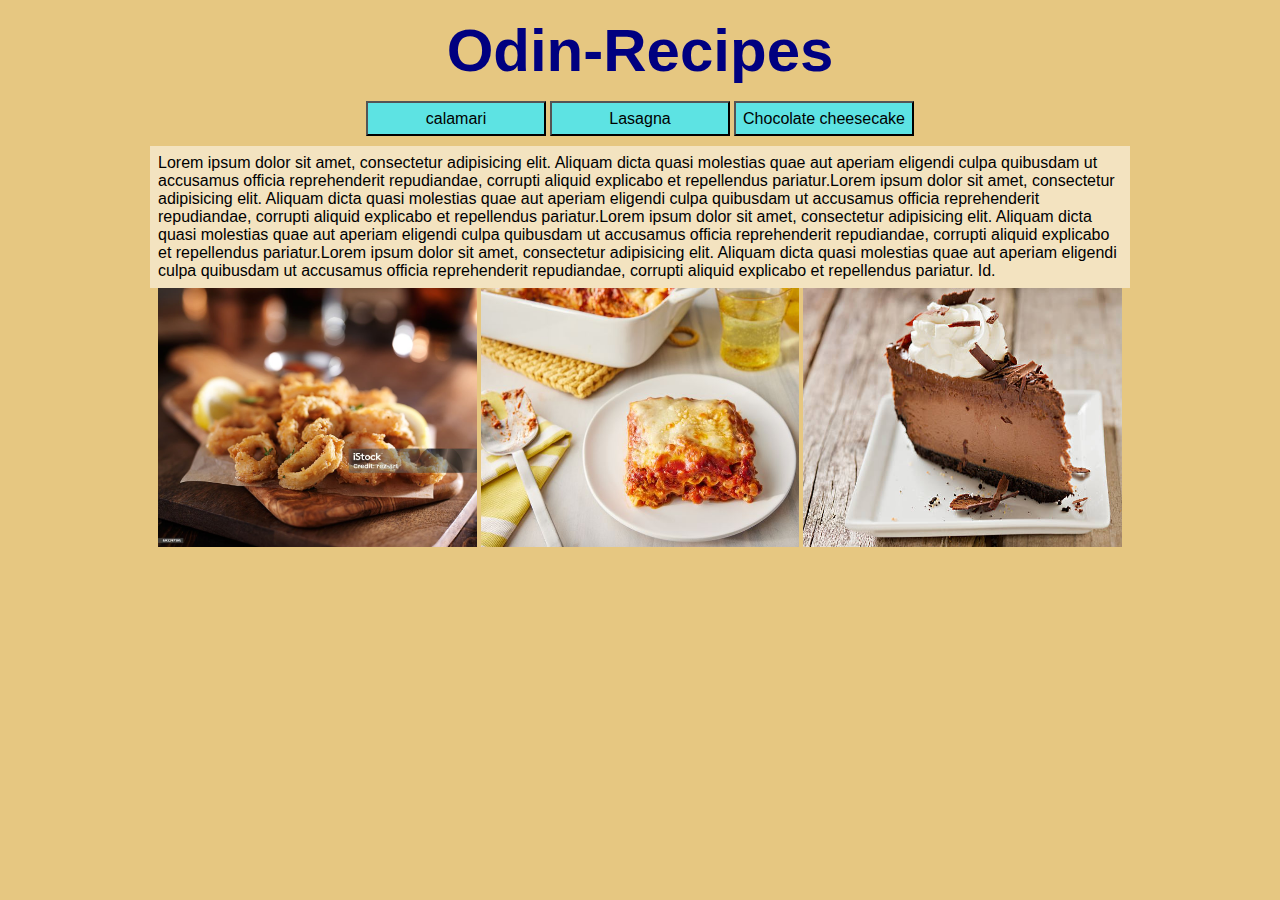
<file: recipes/index.html>
<!DOCTYPE html>
<html lang="en">
<head>
    <meta charset="UTF-8">
    <meta name="viewport" content="width=device-width, initial-scale=1.0">
    <title>odin-recipes</title>
    <link rel="stylesheet" href="style-index.css">
</head>
<body>


<h1 class="title odin-recipes">Odin-Recipes</h1>
    

<div class="link buttons">
    <a href="calamari.html"><button class="calamari button"> calamari </button></a>
    <a href="lasagna.html"><button class="lasagna button">Lasagna</button></a>
    <a href="cheesecake.html"><button class="cheesecake button">Chocolate cheesecake</button></a>
</div>



<p>Lorem ipsum dolor sit amet, consectetur adipisicing elit. Aliquam dicta quasi molestias 
       quae aut aperiam eligendi culpa quibusdam ut accusamus officia reprehenderit repudiandae, 
       corrupti aliquid explicabo et repellendus pariatur.Lorem ipsum dolor sit amet, consectetur adipisicing elit. Aliquam dicta quasi molestias 
       quae aut aperiam eligendi culpa quibusdam ut accusamus officia reprehenderit repudiandae, 
       corrupti aliquid explicabo et repellendus pariatur.Lorem ipsum dolor sit amet, consectetur adipisicing elit. Aliquam dicta quasi molestias 
       quae aut aperiam eligendi culpa quibusdam ut accusamus officia reprehenderit repudiandae, 
       corrupti aliquid explicabo et repellendus pariatur.Lorem ipsum dolor sit amet, consectetur adipisicing elit. Aliquam dicta quasi molestias 
       quae aut aperiam eligendi culpa quibusdam ut accusamus officia reprehenderit repudiandae, 
       corrupti aliquid explicabo et repellendus pariatur. Id.
</p>

<div class="images">
    <img src="./images/calamari.jpg" class="photo calamari">
    <img src="./images/lasagna.jpg" class="photo lasagna">
    <img src="./images/cheesecake.jpg" class="photo cheesecake">
</div>
    

    

</body>
</html>
</file>
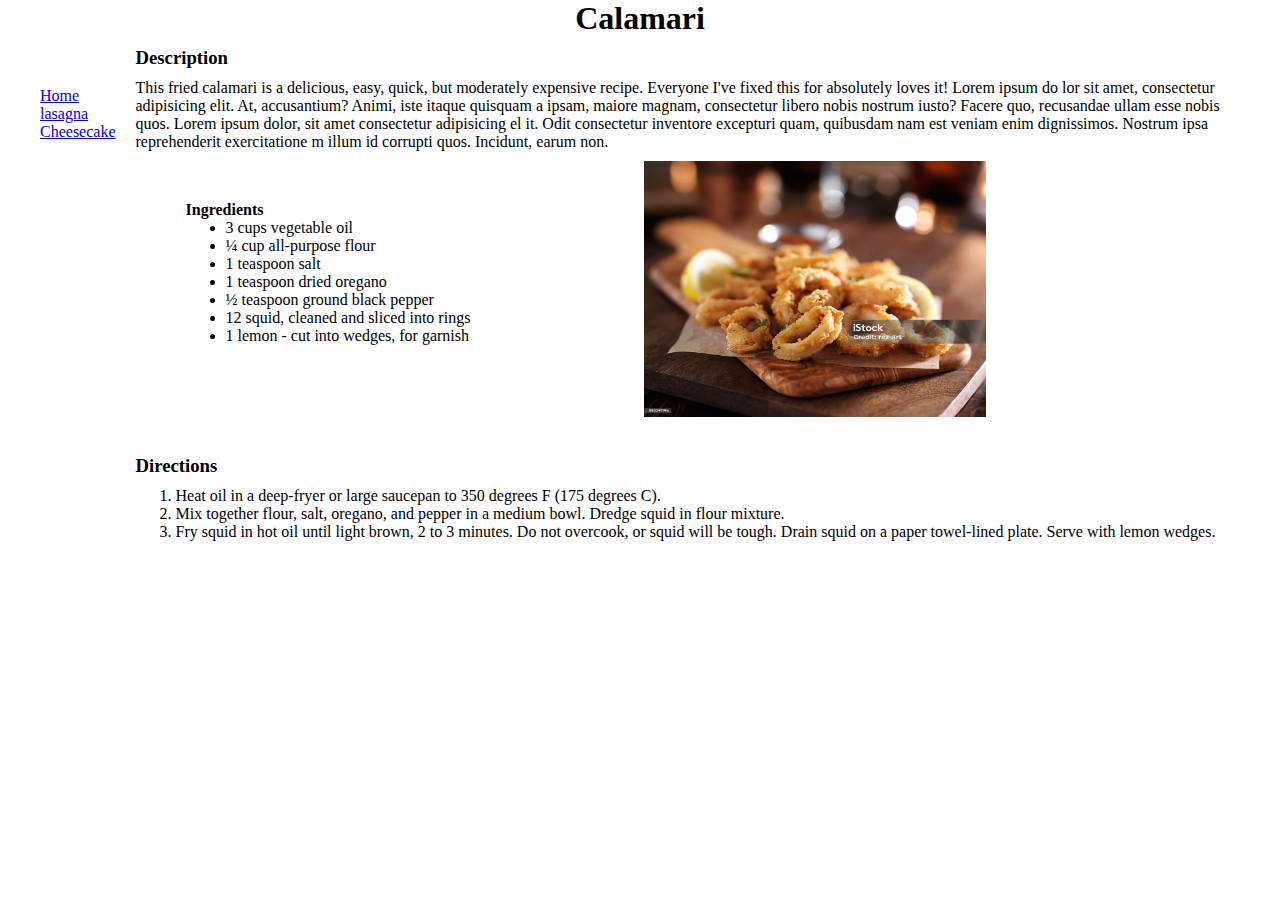
<file: recipes/calamari.html>
<!DOCTYPE html>
<html lang="en">
<head>
    <meta charset="UTF-8">
    <meta name="viewport" content="width=device-width, initial-scale=1.0">
    <title>Calamari</title>
    <link href="styles-calamari.css" rel="stylesheet">
</head>
<body>
    <h1 class="title_calamari">Calamari</h1>
    
       <ul class="page-links">
            <li><a href="index.html">Home</a></li>
            <li><a href="lasagna.html">lasagna</a></li>
            <li><a href="cheesecake.html">Cheesecake</a></li>
       </ul>

    
<div class="description"><h3 class="description-header">Description</h3>
        <p>This fried calamari is a delicious, easy, quick,
            but moderately expensive recipe. Everyone I've fixed this for absolutely loves it! Lorem ipsum do
            lor sit amet, consectetur adipisicing elit. At, accusantium? Animi, iste itaque quisquam a ipsam, maiore
             magnam, consectetur libero nobis nostrum iusto? Facere quo, recusandae ullam esse nobis quos. Lorem ipsum dolor, sit amet consectetur adipisicing el
             it. Odit consectetur inventore excepturi quam, quibusdam nam est veniam enim dignissimos. Nostrum ipsa reprehenderit exercitatione
             m illum id corrupti quos. Incidunt, earum non.</p>

                <img class="food-pic"src="images/calamari.jpg" alt="calamari" height="256" width="341.5">

            <div class="ingredients">
                <h4>Ingredients</h4> 
             <ul>
                <li>3 cups vegetable oil</li>

                <li>¼ cup all-purpose flour</li>
                
                <li>1 teaspoon salt</li>
                
                <li>1 teaspoon dried oregano</li>
                
                <li>½ teaspoon ground black pepper</li>
                
                <li>12 squid, cleaned and sliced into rings</li>
                
                <li>1 lemon - cut into wedges, for garnish</li>
             </ul>
            </div>

            <div class="directions_list">
                <h3 class="direct-header">Directions</h3>
                <ol>
                    <li>Heat oil in a deep-fryer or large saucepan to 350 degrees F
                        (175 degrees C).</li>
                    <li>Mix together flour, salt, oregano, and pepper in a medium bowl.
                        Dredge squid in flour mixture.</li>
                    <li>Fry squid in hot oil until light brown, 2 to 3 minutes. Do not overcook, 
                        or squid will be tough. Drain squid on a paper towel-lined plate. Serve with lemon wedges.</li>
                </ol>
                </div>
</div>

         


    
                
    
</body>
</html>
</file>
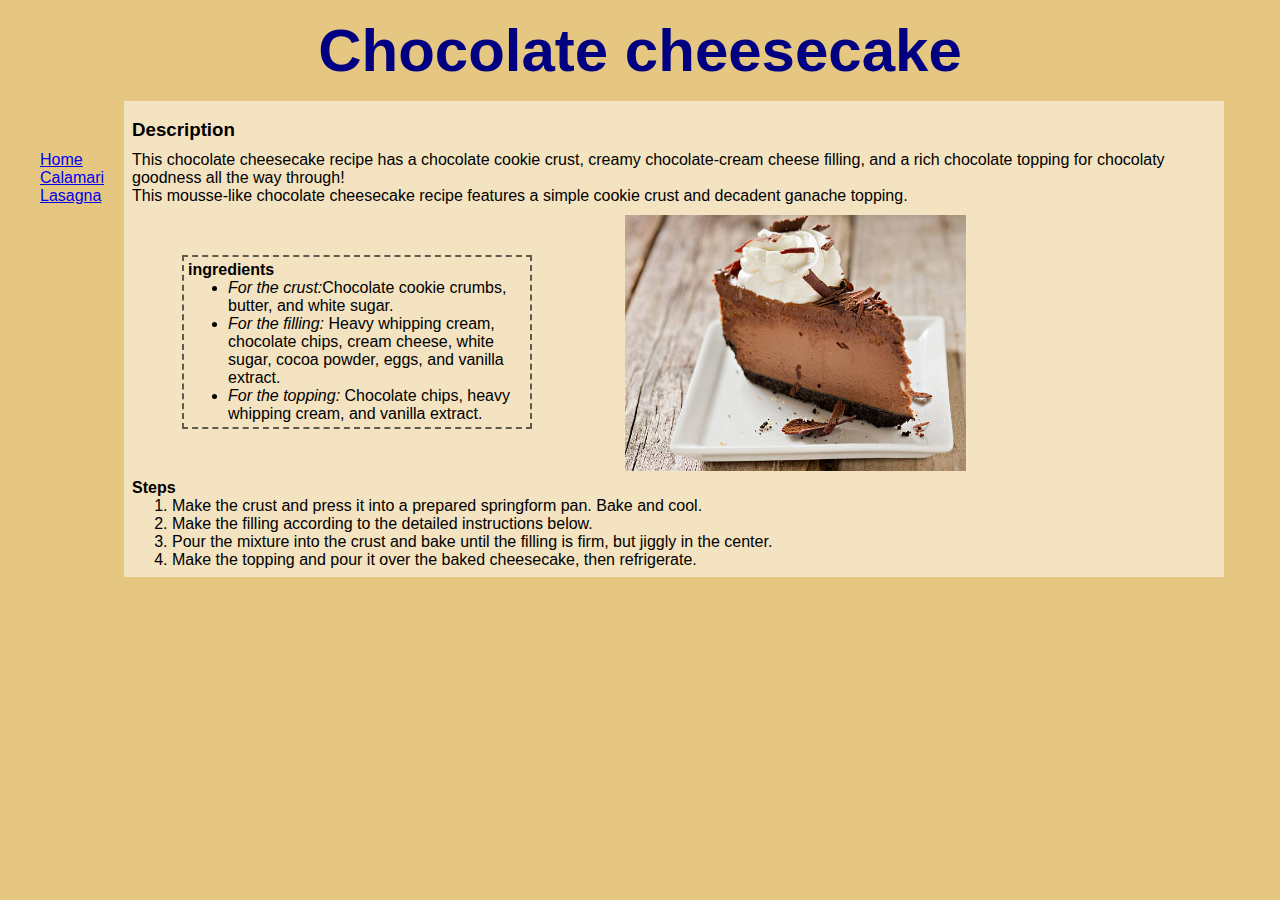
<file: recipes/cheesecake.html>
<!DOCTYPE html>
<html lang="en">
<head>
    <meta charset="UTF-8">
    <meta name="viewport" content="width=g, initial-scale=1.0">
    <title>cheesecake</title>
    <link href="style-cheesecake.css" rel="stylesheet">
</head>
<body>
     <h1 class="title">Chocolate cheesecake</h1>

            <ul class="page-links">
                <li><a href="index.html">Home</a></li>
                <li><a href="calamari.html">Calamari</a></li>
                <li><a href="lasagna.html">Lasagna</a></li>
           </ul>

    
<div class="content"><h3 class="description_header">Description</h3>
            <p>This chocolate cheesecake recipe has a chocolate cookie crust, creamy chocolate-cream cheese filling,
               and a rich chocolate topping for chocolaty goodness all the way through!</p>
            <p>This mousse-like chocolate cheesecake recipe features a simple cookie crust 
               and decadent ganache topping.</p>

               <img class="food-pic" src="images/cheesecake.jpg" alt="Chocolate cheesecake" height="256" width="341.5">

        <div class="ingredients"><h4>ingredients</h4>
           <ul>
               <li><em>For the crust:</em>Chocolate cookie crumbs, butter, and white sugar.</li>

               <li><em>For the filling:</em> Heavy whipping cream, chocolate chips, cream cheese,
                white sugar, cocoa powder, eggs, and vanilla extract.</li>
                
               <li><em>For the topping:</em> Chocolate chips, heavy whipping cream, and vanilla extract.</li>
           </ul>
        </div>

        <div class="steps-list"><h4>Steps</h4>
            <ol>
                <li>Make the crust and press it into a prepared springform pan. Bake and cool.</li>
                <li>Make the filling according to the detailed instructions below.</li>
                <li>Pour the mixture into the crust and bake until the filling is firm,
                    but jiggly in the center.</li>
                <li>Make the topping and pour it over the baked cheesecake, then refrigerate.</li>
            </ol>
        </div>        

</div>

                 
                        
        

</body>
</html>
</file>
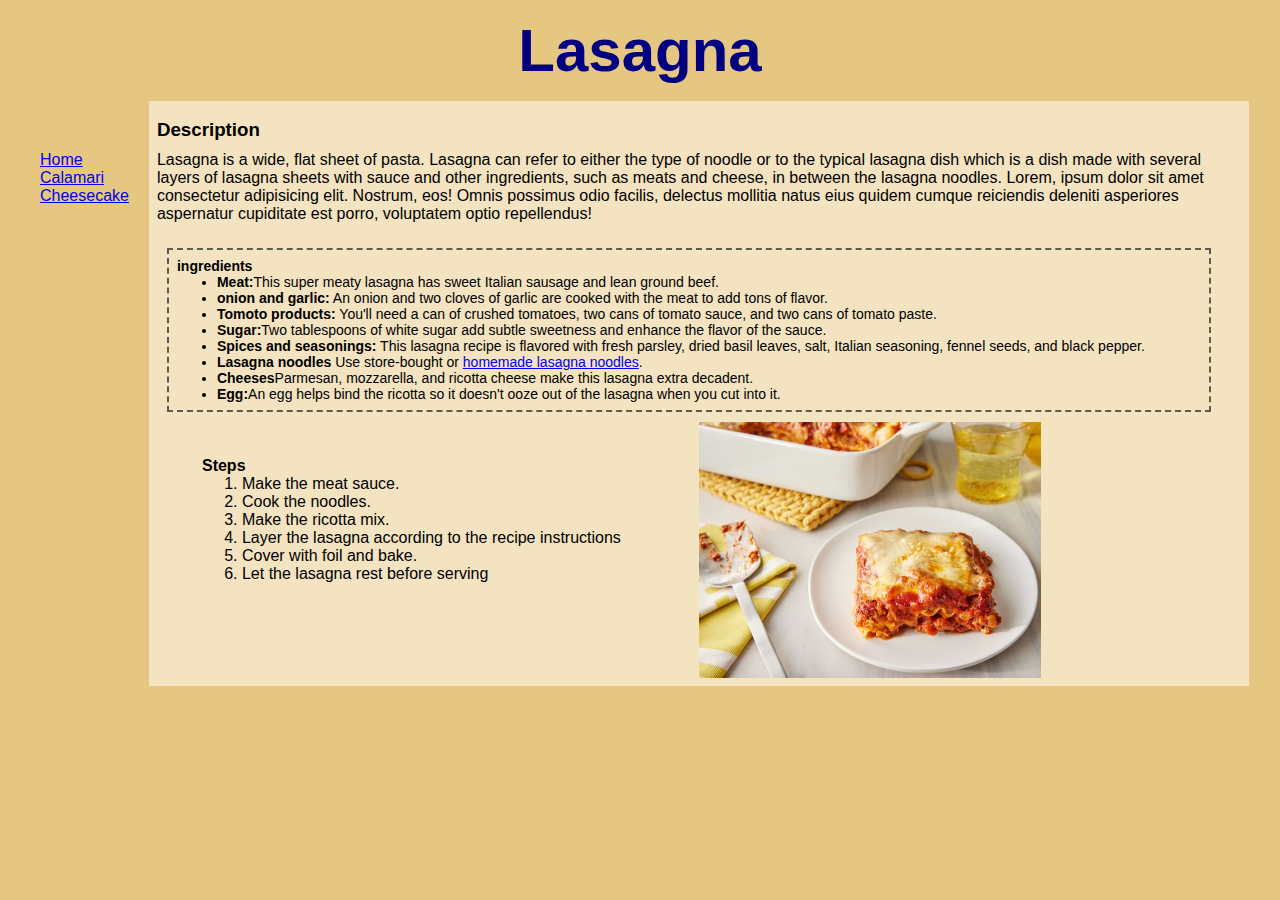
<file: recipes/lasagna.html>
<!DOCTYPE html>
<html lang="en">
<head>
    <meta charset="UTF-8">
    <meta name="viewport" content="width=device-width, initial-scale=1.0">
    <title>lasagna</title>
    <link href="style-lasagna.css" rel="stylesheet">
</head>
<body>
    <h1 class="title">Lasagna</h1>

    <ul class="page-links">
        <li><a href="index.html">Home</a></li>
        <li><a href="calamari.html">Calamari</a></li>
        <li><a href="cheesecake.html">Cheesecake</a></li>
   </ul>
    

  
<div class="content"> <h3 class="description_header">Description</h3>
           <p>Lasagna is a wide, flat sheet of pasta. Lasagna can refer to either the type of noodle or to the 
            typical lasagna dish which is a dish made with several layers of lasagna sheets with sauce 
            and other ingredients, such as meats and cheese, in between the lasagna noodles. Lorem, ipsum dolor sit amet 
            consectetur adipisicing elit. Nostrum, eos! Omnis possimus odio facilis, 
            delectus mollitia natus eius quidem cumque reiciendis deleniti asperiores aspernatur cupiditate est porro, voluptatem optio repellendus!</p>

          <div class="ingredients"><h4>ingredients</h4>
           <ul>
                <li><strong>Meat:</strong>This super meaty lasagna has sweet 
                            Italian sausage and lean ground beef.</li>
                <li><strong> onion and garlic:</strong> An onion and two cloves of garlic are 
                            cooked with the meat 
                            to add tons of flavor.</li>
                <li><strong>Tomoto products:</strong> You'll need a can of crushed tomatoes, 
                            two cans of tomato sauce, and two cans of tomato paste.</li>
                <li><strong>Sugar:</strong>Two tablespoons of white sugar add subtle 
                            sweetness and enhance the flavor of the sauce.</li>
                <li><strong>Spices and seasonings:</strong> This lasagna recipe is flavored with fresh parsley, 
                            dried basil leaves, salt, Italian seasoning, fennel seeds, and black pepper.</li>
                <li><strong>Lasagna noodles</strong> Use store-bought or 
                              <a href="https://www.allrecipes.com/recipe/266023/homemade-lasagna-sheets/">
                              homemade lasagna noodles</a>.</li>
                <li><strong>Cheeses</strong>Parmesan, mozzarella, 
                            and ricotta cheese make this lasagna extra decadent.</h1>
                <li><strong>Egg:</strong>An egg helps bind the ricotta so it doesn't ooze out of the 
                            lasagna when you cut into it.</li>
            </u>
        </div>

         <img class="food-pic" src="images/lasagna.jpg" alt="Lasagna cooked" height="256" width="341.5">

        <div class="steps-list"><h4>Steps</h4>
        <ol>
                <li>Make the meat sauce.</li>
                <li>Cook the noodles.</li>
                <li>Make the ricotta mix.</li>
                <li>Layer the lasagna according to the recipe instructions</li>
                <li>Cover with foil and bake.</li>
                <li>Let the lasagna rest before serving</li>
        </ol>
        </div>
</div>                       




    
</body>
</html>
</file>
<file: recipes/style-index.css>
* { box-sizing: border-box;
    margin: 0px;
}

body { 
    background-color: rgb(230, 199, 129) ;
       
}

.title.odin-recipes {
    text-align: center;
    font-weight: bolder;
    color: navy;
    font-family: Arial, Helvetica, sans-serif;
    font-size: 60px;
    padding: 16px;
}



button {
    display: inline-block;
    background-color:rgb(93, 227, 227);
    height: 35px;
    width: 180px;
    border: 2x solid black;
    text-align: center;
    font-size: 16px;
    }

.link.buttons,
.images {
   text-align: center;
}


p {
    margin: 10px 150px auto;
    background-color: rgba(255, 255, 255, 0.50);
    padding: 8px;
    font-family: Arial, Helvetica, sans-serif;
}

.photo {
    width: 318.5px;
    height: 259px;
    margin: 0;
    border: 1pxsolid black;
}
</file>
<file: recipes/styles-calamari.css>
* {
    box-sizing: border-box;
    margin: 0px;

}

.title_calamari {
    text-align: center;
    font-weight: bolder;
}

.page-links {
    float: left;
    list-style-type: none;
    display: inline-block;
    margin-right: 10px;
    padding-top: 50px;
    font-size: medium;
}

.description {
    display: inline-block;
    margin-left: 10px;
    width: 1100px;
}

.food-pic {
    float: right;
    margin-right: 250px;
    margin-top: 10px;
}

.ingredients {
    width: 350px;
    margin-top: 50px;
    margin-left: 50px;
}

h3 {
    padding-top: 10px;
    padding-bottom: 10px;
}

.directions_list {
    margin-top: 100px;
}
</file>
<file: recipes/style-cheesecake.css>
/* GLOBAL RULES
======================================================================== */

* {
    box-sizing: border-box;
    margin: 0px;
    font-family: Arial, Helvetica, sans-serif;
}

body {
    background-color: rgb(230, 199, 129);
}

/* =================================================================== */

.title {
    text-align: center;
    font-weight: bolder;
    color: navy;
    font-family: Arial, Helvetica, sans-serif;
    font-size: 60px;
    padding: 16px;
}


.page-links {
    float: left;
    list-style-type: none;
    display: inline-block;
    margin-right: 10px;
    padding-top: 50px;
    font-size: medium;
}


/* CONTENT SECTION
====================================================================== */

h3 {
    padding-top: 10px;
    padding-bottom: 10px;
}

.content {
    display: inline-block;
    margin-left: 10px;
    width: 1100px;
    background-color: rgba(255, 255, 255, 0.50);
    padding: 8px;
}

.ingredients {
    width: 350px;
    margin-top: 50px;
    margin-left: 50px;
    border: 2px dashed rgba(0, 0, 0, 0.6);
    padding: 4px;
}

.food-pic {
    float: right;
    margin-right: 250px;
    margin-top: 10px;
}

.steps-list {
    margin-top: 50px;
}
</file>
<file: recipes/style-lasagna.css>
/* GLOBAL RULES
======================================================================== */

* {
    box-sizing: border-box;
    margin: 0px;
    font-family: Arial, Helvetica, sans-serif;
}

body {
    background-color: rgb(230, 199, 129);
}

/* =================================================================== */


.title {
    text-align: center;
    font-weight: bolder;
    color: navy;
    font-family: Arial, Helvetica, sans-serif;
    font-size: 60px;
    padding: 16px;
}


.page-links {
    float: left;
    list-style-type: none;
    display: inline-block;
    margin-right: 10px;
    padding-top: 50px;
    font-size: medium;
}

/* CONTENT SECTION
====================================================================== */
h3 {
    padding-top: 10px;
    padding-bottom: 10px;
}

.content {
    display: inline-block;
    margin-left: 10px;
    width: 1100px;
    background-color: rgba(255, 255, 255, 0.50);
    padding: 8px;
}

.ingredients {
    margin-top: 25px;
    border: 2px dashed rgba(0, 0, 0, 0.6);
    margin-left: 10px;
    margin-right: 30px;
    padding: 8px;
    font-size: 14px;
}

.food-pic {
    float: right;
    margin-right: 200px;
    margin-top: 10px;
}

.steps-list {
    padding: 15px;
    margin-left: 30px; 
    margin-top: 30px;
}
</file>
